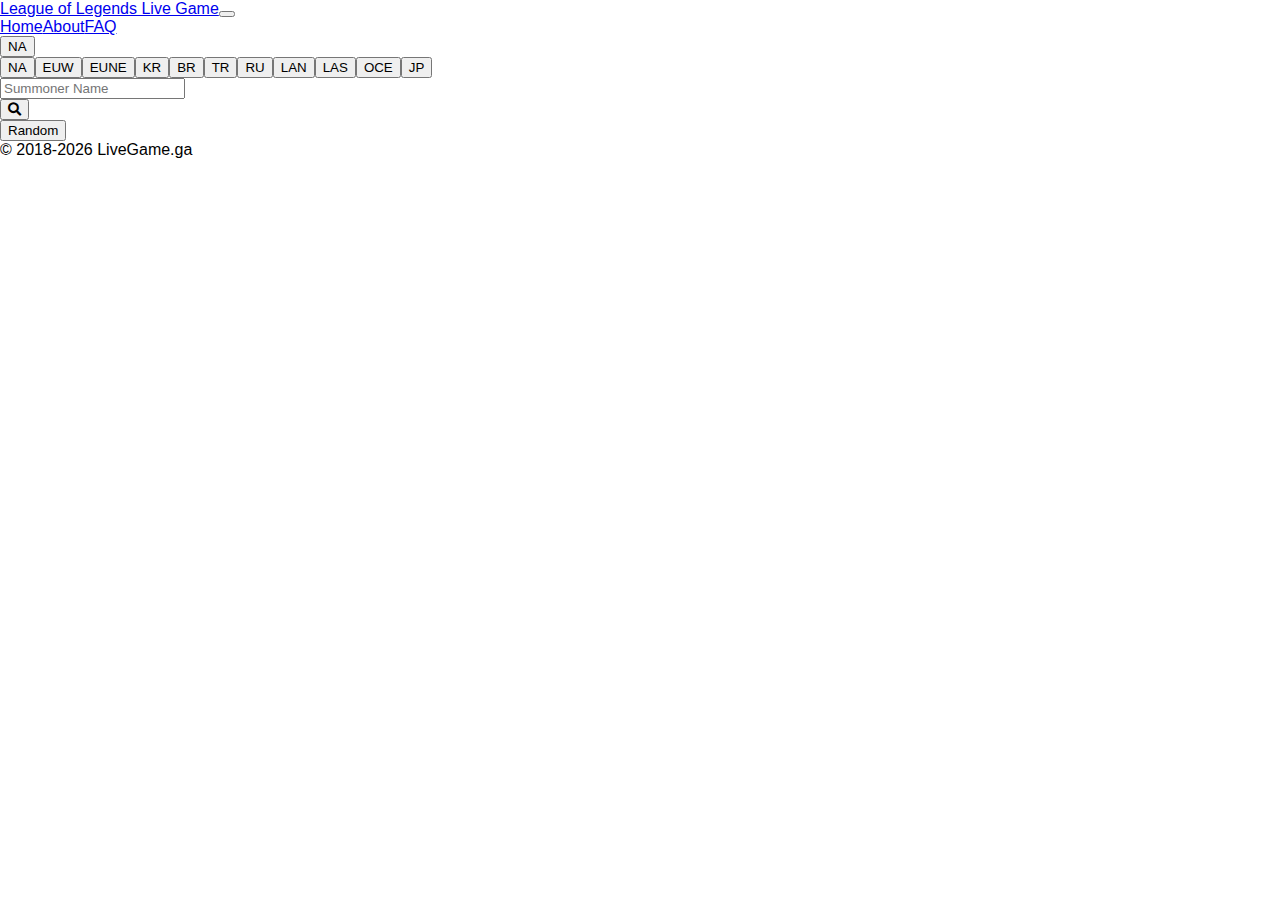
<file: index.html>
<!doctype html><html lang="en"><head><meta charset="utf-8"/><link rel="shortcut icon" href="/favicon.ico"/><meta name="viewport" content="width=device-width,initial-scale=1,shrink-to-fit=no"/><meta name="theme-color" content="#000000"/><link rel="manifest" href="/manifest.json"/><title>League of Legends Live Game Info</title><link rel="stylesheet" href="https://stackpath.bootstrapcdn.com/bootstrap/4.1.1/css/bootstrap.min.css" integrity="sha384-WskhaSGFgHYWDcbwN70/dfYBj47jz9qbsMId/iRN3ewGhXQFZCSftd1LZCfmhktB" crossorigin="anonymous"><link rel="stylesheet" href="https://use.fontawesome.com/releases/v5.0.6/css/all.css"><script type="text/javascript">!function(i){if(i.search){var l={};i.search.slice(1).split("&").forEach(function(i){var a=i.split("=");l[a[0]]=a.slice(1).join("=").replace(/~and~/g,"&")}),void 0!==l.p&&window.history.replaceState(null,null,i.pathname.slice(0,-1)+(l.p||"")+(l.q?"?"+l.q:"")+i.hash)}}(window.location)</script><link href="/static/css/main.6a4ec717.chunk.css" rel="stylesheet"></head><body><noscript>You need to enable JavaScript to run this app.</noscript><div id="root"></div><script src="https://code.jquery.com/jquery-3.3.1.slim.min.js" integrity="sha384-q8i/X+965DzO0rT7abK41JStQIAqVgRVzpbzo5smXKp4YfRvH+8abtTE1Pi6jizo" crossorigin="anonymous"></script><script src="https://cdnjs.cloudflare.com/ajax/libs/popper.js/1.14.3/umd/popper.min.js" integrity="sha384-ZMP7rVo3mIykV+2+9J3UJ46jBk0WLaUAdn689aCwoqbBJiSnjAK/l8WvCWPIPm49" crossorigin="anonymous"></script><script src="https://stackpath.bootstrapcdn.com/bootstrap/4.1.1/js/bootstrap.min.js" integrity="sha384-smHYKdLADwkXOn1EmN1qk/HfnUcbVRZyYmZ4qpPea6sjB/pTJ0euyQp0Mk8ck+5T" crossorigin="anonymous"></script><script>!function(l){function e(e){for(var r,t,n=e[0],o=e[1],u=e[2],f=0,i=[];f<n.length;f++)t=n[f],p[t]&&i.push(p[t][0]),p[t]=0;for(r in o)Object.prototype.hasOwnProperty.call(o,r)&&(l[r]=o[r]);for(s&&s(e);i.length;)i.shift()();return c.push.apply(c,u||[]),a()}function a(){for(var e,r=0;r<c.length;r++){for(var t=c[r],n=!0,o=1;o<t.length;o++){var u=t[o];0!==p[u]&&(n=!1)}n&&(c.splice(r--,1),e=f(f.s=t[0]))}return e}var t={},p={1:0},c=[];function f(e){if(t[e])return t[e].exports;var r=t[e]={i:e,l:!1,exports:{}};return l[e].call(r.exports,r,r.exports,f),r.l=!0,r.exports}f.m=l,f.c=t,f.d=function(e,r,t){f.o(e,r)||Object.defineProperty(e,r,{enumerable:!0,get:t})},f.r=function(e){"undefined"!=typeof Symbol&&Symbol.toStringTag&&Object.defineProperty(e,Symbol.toStringTag,{value:"Module"}),Object.defineProperty(e,"__esModule",{value:!0})},f.t=function(r,e){if(1&e&&(r=f(r)),8&e)return r;if(4&e&&"object"==typeof r&&r&&r.__esModule)return r;var t=Object.create(null);if(f.r(t),Object.defineProperty(t,"default",{enumerable:!0,value:r}),2&e&&"string"!=typeof r)for(var n in r)f.d(t,n,function(e){return r[e]}.bind(null,n));return t},f.n=function(e){var r=e&&e.__esModule?function(){return e.default}:function(){return e};return f.d(r,"a",r),r},f.o=function(e,r){return Object.prototype.hasOwnProperty.call(e,r)},f.p="/";var r=window.webpackJsonp=window.webpackJsonp||[],n=r.push.bind(r);r.push=e,r=r.slice();for(var o=0;o<r.length;o++)e(r[o]);var s=n;a()}([])</script><script src="/static/js/2.86e75368.chunk.js"></script><script src="/static/js/main.295b866e.chunk.js"></script></body></html>
</file>
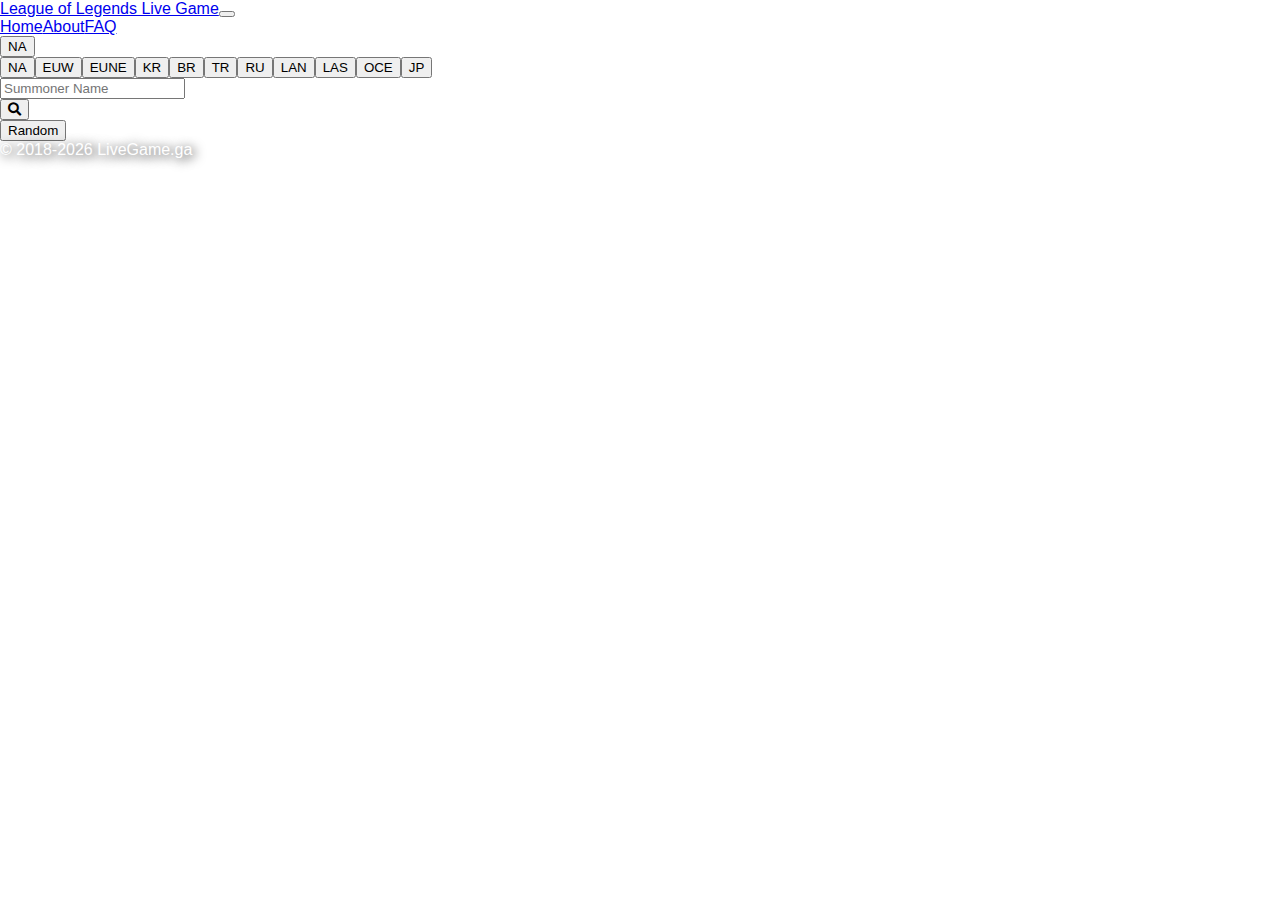
<file: about/index.html>
<!DOCTYPE html><html lang="en"><head><meta charset="utf-8"><link href="/favicon.ico" rel="shortcut icon"><meta content="width=device-width,initial-scale=1,shrink-to-fit=no" name="viewport"><meta content="#000000" name="theme-color"><link href="/manifest.json" rel="manifest"><title>League of Legends Live Game Info</title><link href="https://stackpath.bootstrapcdn.com/bootstrap/4.1.1/css/bootstrap.min.css" rel="stylesheet" crossorigin="anonymous" integrity="sha384-WskhaSGFgHYWDcbwN70/dfYBj47jz9qbsMId/iRN3ewGhXQFZCSftd1LZCfmhktB"><link href="https://use.fontawesome.com/releases/v5.0.6/css/all.css" rel="stylesheet"><script type="text/javascript">!function(i){if(i.search){var l={};i.search.slice(1).split("&").forEach(function(i){var a=i.split("=");l[a[0]]=a.slice(1).join("=").replace(/~and~/g,"&")}),void 0!==l.p&&window.history.replaceState(null,null,i.pathname.slice(0,-1)+(l.p||"")+(l.q?"?"+l.q:"")+i.hash)}}(window.location)</script><link href="https://stackpath.bootstrapcdn.com" rel="preconnect"><link href="https://cdnjs.cloudflare.com" rel="preconnect"><link href="https://code.jquery.com" rel="preconnect"><link href="https://use.fontawesome.com" rel="preconnect"><link href="/static/css/main.6a4ec717.chunk.css" rel="stylesheet"><link href="https://universe-meeps.leagueoflegends.com" rel="preconnect"><link href="/static/js/2.86e75368.chunk.js" rel="preload" as="script"><link href="/static/js/main.295b866e.chunk.js" rel="preload" as="script"></head><body><noscript>You need to enable JavaScript to run this app.</noscript><div id="root"><div class="d-flex h-100 flex-column"><div class="container-fluid p-0 shadow"><nav class="navbar navbar-expand-lg navbar-dark bg-dark"><div class="container"><a href="/" class="navbar-brand">League of Legends Live Game</a><button class="navbar-toggler" type="button" aria-expanded="false" data-toggle="collapse" aria-controls="navbarNav" aria-label="Toggle navigation" data-target="#navbarNav"><span class="navbar-toggler-icon"></span></button><div class="navbar-nav mr-auto collapse navbar-collapse" id="navbarNav"><a href="/" class="nav-item nav-link">Home</a><a href="/about" class="nav-item nav-link active">About</a><a href="/faq" class="nav-item nav-link">FAQ</a></div><div class="form-inline"><div class="form-inline"><div class="form-group w-100 justify-content-center"><div class="input-group w-75 shadow mr-2"><div class="input-group-prepend btn-group justify-content-center"><button class="btn btn-secondary dropdown-toggle" type="button" id="dropdownMenuButton" aria-expanded="false" aria-haspopup="true" data-toggle="dropdown">NA</button><div class="dropdown-menu" aria-labelledby="dropdownMenuButton"><button class="dropdown-item active" type="button" data-region="na">NA</button><button class="dropdown-item" type="button" data-region="euw">EUW</button><button class="dropdown-item" type="button" data-region="eune">EUNE</button><button class="dropdown-item" type="button" data-region="kr">KR</button><button class="dropdown-item" type="button" data-region="br">BR</button><button class="dropdown-item" type="button" data-region="tr">TR</button><button class="dropdown-item" type="button" data-region="ru">RU</button><button class="dropdown-item" type="button" data-region="lan">LAN</button><button class="dropdown-item" type="button" data-region="las">LAS</button><button class="dropdown-item" type="button" data-region="oce">OCE</button><button class="dropdown-item" type="button" data-region="jp">JP</button></div></div><input class="form-control" id="summonerName" placeholder="Summoner Name" type="text" value=""><div class="input-group-append"><button class="btn btn-success" type="button" id="searchButton"><i class="fas fa-search"></i></button></div></div><button class="btn btn-secondary shadow" type="button" id="randomButton">Random</button></div></div></div></div></nav></div><div class="jumbotron jumbotron-fluid py-md-5" style="position:relative"><div class="shadow" style="position:absolute;top:0;left:0;width:100%;height:100%;z-index:-1;opacity:.4;background:url(https://universe-meeps.leagueoflegends.com/v1/assets/images/factions/shurima_splash.jpg) center center/cover no-repeat"></div><div class="container py-md-5"><h1>About</h1></div></div><div class="container"><h2>Disclaimer</h2><p class="lead">This project isn’t endorsed by Riot Games and doesn’t reflect the views or opinions of Riot Games or anyone officially involved in producing or managing League of Legends. League of Legends and Riot Games are trademarks or registered trademarks of Riot Games, Inc. League of Legends © Riot Games, Inc.</p><h2>Credits</h2><p class="lead">Credit to <a href="https://www.deviantart.com/kaldrax/" rel="noopener noreferrer" target="_blank">kaldrax</a> for the league of legends icon.</p></div><div class="container mt-auto py-3">© 2018-2020 LiveGame.ga</div></div></div><script src="https://code.jquery.com/jquery-3.3.1.slim.min.js" crossorigin="anonymous" integrity="sha384-q8i/X+965DzO0rT7abK41JStQIAqVgRVzpbzo5smXKp4YfRvH+8abtTE1Pi6jizo"></script><script src="https://cdnjs.cloudflare.com/ajax/libs/popper.js/1.14.3/umd/popper.min.js" crossorigin="anonymous" integrity="sha384-ZMP7rVo3mIykV+2+9J3UJ46jBk0WLaUAdn689aCwoqbBJiSnjAK/l8WvCWPIPm49"></script><script src="https://stackpath.bootstrapcdn.com/bootstrap/4.1.1/js/bootstrap.min.js" crossorigin="anonymous" integrity="sha384-smHYKdLADwkXOn1EmN1qk/HfnUcbVRZyYmZ4qpPea6sjB/pTJ0euyQp0Mk8ck+5T"></script><script>!function(l){function e(e){for(var r,t,n=e[0],o=e[1],u=e[2],f=0,i=[];f<n.length;f++)t=n[f],p[t]&&i.push(p[t][0]),p[t]=0;for(r in o)Object.prototype.hasOwnProperty.call(o,r)&&(l[r]=o[r]);for(s&&s(e);i.length;)i.shift()();return c.push.apply(c,u||[]),a()}function a(){for(var e,r=0;r<c.length;r++){for(var t=c[r],n=!0,o=1;o<t.length;o++){var u=t[o];0!==p[u]&&(n=!1)}n&&(c.splice(r--,1),e=f(f.s=t[0]))}return e}var t={},p={1:0},c=[];function f(e){if(t[e])return t[e].exports;var r=t[e]={i:e,l:!1,exports:{}};return l[e].call(r.exports,r,r.exports,f),r.l=!0,r.exports}f.m=l,f.c=t,f.d=function(e,r,t){f.o(e,r)||Object.defineProperty(e,r,{enumerable:!0,get:t})},f.r=function(e){"undefined"!=typeof Symbol&&Symbol.toStringTag&&Object.defineProperty(e,Symbol.toStringTag,{value:"Module"}),Object.defineProperty(e,"__esModule",{value:!0})},f.t=function(r,e){if(1&e&&(r=f(r)),8&e)return r;if(4&e&&"object"==typeof r&&r&&r.__esModule)return r;var t=Object.create(null);if(f.r(t),Object.defineProperty(t,"default",{enumerable:!0,value:r}),2&e&&"string"!=typeof r)for(var n in r)f.d(t,n,function(e){return r[e]}.bind(null,n));return t},f.n=function(e){var r=e&&e.__esModule?function(){return e.default}:function(){return e};return f.d(r,"a",r),r},f.o=function(e,r){return Object.prototype.hasOwnProperty.call(e,r)},f.p="/";var r=window.webpackJsonp=window.webpackJsonp||[],n=r.push.bind(r);r.push=e,r=r.slice();for(var o=0;o<r.length;o++)e(r[o]);var s=n;a()}([])</script><script src="/static/js/2.86e75368.chunk.js"></script><script src="/static/js/main.295b866e.chunk.js"></script></body></html>
</file>
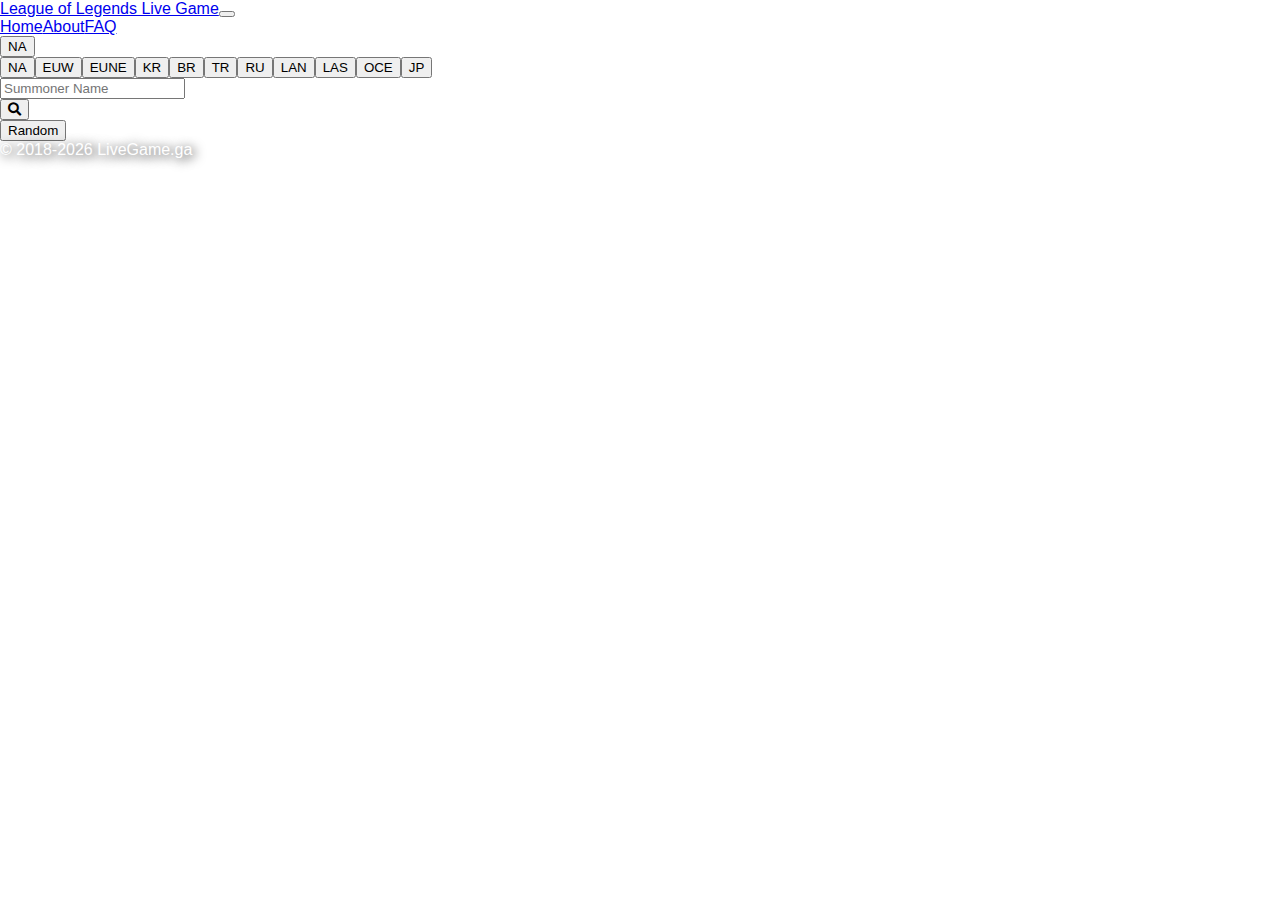
<file: faq/index.html>
<!DOCTYPE html><html lang="en"><head><meta charset="utf-8"><link href="/favicon.ico" rel="shortcut icon"><meta content="width=device-width,initial-scale=1,shrink-to-fit=no" name="viewport"><meta content="#000000" name="theme-color"><link href="/manifest.json" rel="manifest"><title>League of Legends Live Game Info</title><link href="https://stackpath.bootstrapcdn.com/bootstrap/4.1.1/css/bootstrap.min.css" rel="stylesheet" crossorigin="anonymous" integrity="sha384-WskhaSGFgHYWDcbwN70/dfYBj47jz9qbsMId/iRN3ewGhXQFZCSftd1LZCfmhktB"><link href="https://use.fontawesome.com/releases/v5.0.6/css/all.css" rel="stylesheet"><script type="text/javascript">!function(i){if(i.search){var l={};i.search.slice(1).split("&").forEach(function(i){var a=i.split("=");l[a[0]]=a.slice(1).join("=").replace(/~and~/g,"&")}),void 0!==l.p&&window.history.replaceState(null,null,i.pathname.slice(0,-1)+(l.p||"")+(l.q?"?"+l.q:"")+i.hash)}}(window.location)</script><link href="https://stackpath.bootstrapcdn.com" rel="preconnect"><link href="https://use.fontawesome.com" rel="preconnect"><link href="https://code.jquery.com" rel="preconnect"><link href="https://cdnjs.cloudflare.com" rel="preconnect"><link href="/static/css/main.6a4ec717.chunk.css" rel="stylesheet"><link href="https://universe-meeps.leagueoflegends.com" rel="preconnect"><link href="/static/js/2.86e75368.chunk.js" rel="preload" as="script"><link href="/static/js/main.295b866e.chunk.js" rel="preload" as="script"></head><body><noscript>You need to enable JavaScript to run this app.</noscript><div id="root"><div class="d-flex h-100 flex-column"><div class="container-fluid p-0 shadow"><nav class="navbar navbar-expand-lg navbar-dark bg-dark"><div class="container"><a href="/" class="navbar-brand">League of Legends Live Game</a><button class="navbar-toggler" type="button" aria-expanded="false" data-toggle="collapse" aria-controls="navbarNav" aria-label="Toggle navigation" data-target="#navbarNav"><span class="navbar-toggler-icon"></span></button><div class="navbar-nav mr-auto collapse navbar-collapse" id="navbarNav"><a href="/" class="nav-item nav-link">Home</a><a href="/about" class="nav-item nav-link">About</a><a href="/faq" class="nav-item nav-link active">FAQ</a></div><div class="form-inline"><div class="form-inline"><div class="form-group w-100 justify-content-center"><div class="input-group w-75 shadow mr-2"><div class="input-group-prepend btn-group justify-content-center"><button class="btn btn-secondary dropdown-toggle" type="button" id="dropdownMenuButton" aria-expanded="false" aria-haspopup="true" data-toggle="dropdown">NA</button><div class="dropdown-menu" aria-labelledby="dropdownMenuButton"><button class="dropdown-item active" type="button" data-region="na">NA</button><button class="dropdown-item" type="button" data-region="euw">EUW</button><button class="dropdown-item" type="button" data-region="eune">EUNE</button><button class="dropdown-item" type="button" data-region="kr">KR</button><button class="dropdown-item" type="button" data-region="br">BR</button><button class="dropdown-item" type="button" data-region="tr">TR</button><button class="dropdown-item" type="button" data-region="ru">RU</button><button class="dropdown-item" type="button" data-region="lan">LAN</button><button class="dropdown-item" type="button" data-region="las">LAS</button><button class="dropdown-item" type="button" data-region="oce">OCE</button><button class="dropdown-item" type="button" data-region="jp">JP</button></div></div><input class="form-control" id="summonerName" placeholder="Summoner Name" type="text" value=""><div class="input-group-append"><button class="btn btn-success" type="button" id="searchButton"><i class="fas fa-search"></i></button></div></div><button class="btn btn-secondary shadow" type="button" id="randomButton">Random</button></div></div></div></div></nav></div><div class="jumbotron jumbotron-fluid py-md-5" style="position:relative"><div class="shadow" style="position:absolute;top:0;left:0;width:100%;height:100%;z-index:-1;opacity:.4;background:url(https://universe-meeps.leagueoflegends.com/v1/assets/images/factions/mount-targon_splash.jpg) center center/cover no-repeat"></div><div class="container py-md-5"><h1>FAQ</h1></div></div><div class="container"><h4>Where do you get your data from?</h4><p class="lead">From the <a href="https://developer.riotgames.com/" rel="noopener noreferrer" target="_blank">Riot Games API</a>.</p><h4>Are you affiliated with Riot Games?</h4><p class="lead">No. This project isn’t endorsed by Riot Games and doesn’t reflect the views or opinions of Riot Games or anyone officially involved in producing or managing League of Legends. League of Legends and Riot Games are trademarks or registered trademarks of Riot Games, Inc. League of Legends © Riot Games, Inc.</p></div><div class="container mt-auto py-3">© 2018-2020 LiveGame.ga</div></div></div><script src="https://code.jquery.com/jquery-3.3.1.slim.min.js" crossorigin="anonymous" integrity="sha384-q8i/X+965DzO0rT7abK41JStQIAqVgRVzpbzo5smXKp4YfRvH+8abtTE1Pi6jizo"></script><script src="https://cdnjs.cloudflare.com/ajax/libs/popper.js/1.14.3/umd/popper.min.js" crossorigin="anonymous" integrity="sha384-ZMP7rVo3mIykV+2+9J3UJ46jBk0WLaUAdn689aCwoqbBJiSnjAK/l8WvCWPIPm49"></script><script src="https://stackpath.bootstrapcdn.com/bootstrap/4.1.1/js/bootstrap.min.js" crossorigin="anonymous" integrity="sha384-smHYKdLADwkXOn1EmN1qk/HfnUcbVRZyYmZ4qpPea6sjB/pTJ0euyQp0Mk8ck+5T"></script><script>!function(l){function e(e){for(var r,t,n=e[0],o=e[1],u=e[2],f=0,i=[];f<n.length;f++)t=n[f],p[t]&&i.push(p[t][0]),p[t]=0;for(r in o)Object.prototype.hasOwnProperty.call(o,r)&&(l[r]=o[r]);for(s&&s(e);i.length;)i.shift()();return c.push.apply(c,u||[]),a()}function a(){for(var e,r=0;r<c.length;r++){for(var t=c[r],n=!0,o=1;o<t.length;o++){var u=t[o];0!==p[u]&&(n=!1)}n&&(c.splice(r--,1),e=f(f.s=t[0]))}return e}var t={},p={1:0},c=[];function f(e){if(t[e])return t[e].exports;var r=t[e]={i:e,l:!1,exports:{}};return l[e].call(r.exports,r,r.exports,f),r.l=!0,r.exports}f.m=l,f.c=t,f.d=function(e,r,t){f.o(e,r)||Object.defineProperty(e,r,{enumerable:!0,get:t})},f.r=function(e){"undefined"!=typeof Symbol&&Symbol.toStringTag&&Object.defineProperty(e,Symbol.toStringTag,{value:"Module"}),Object.defineProperty(e,"__esModule",{value:!0})},f.t=function(r,e){if(1&e&&(r=f(r)),8&e)return r;if(4&e&&"object"==typeof r&&r&&r.__esModule)return r;var t=Object.create(null);if(f.r(t),Object.defineProperty(t,"default",{enumerable:!0,value:r}),2&e&&"string"!=typeof r)for(var n in r)f.d(t,n,function(e){return r[e]}.bind(null,n));return t},f.n=function(e){var r=e&&e.__esModule?function(){return e.default}:function(){return e};return f.d(r,"a",r),r},f.o=function(e,r){return Object.prototype.hasOwnProperty.call(e,r)},f.p="/";var r=window.webpackJsonp=window.webpackJsonp||[],n=r.push.bind(r);r.push=e,r=r.slice();for(var o=0;o<r.length;o++)e(r[o]);var s=n;a()}([])</script><script src="/static/js/2.86e75368.chunk.js"></script><script src="/static/js/main.295b866e.chunk.js"></script></body></html>
</file>
<file: static/css/main.6a4ec717.chunk.css>
body{margin:0;padding:0;font-family:-apple-system,BlinkMacSystemFont,Segoe UI,Roboto,Oxygen,Ubuntu,Cantarell,Fira Sans,Droid Sans,Helvetica Neue,sans-serif;-webkit-font-smoothing:antialiased;-moz-osx-font-smoothing:grayscale}code{font-family:source-code-pro,Menlo,Monaco,Consolas,Courier New,monospace}body,html{height:100%}#root{min-height:100%;height:1px}.jumbotron{color:#fff;background-color:initial;text-shadow:.15rem .15rem .75rem #000}.App{text-align:center}.App-logo{-webkit-animation:App-logo-spin 20s linear infinite;animation:App-logo-spin 20s linear infinite;height:80px}.App-header{background-color:#222;height:150px;padding:20px;color:#fff}.App-title{font-size:1.5em}.App-intro{font-size:large}@-webkit-keyframes App-logo-spin{0%{-webkit-transform:rotate(0deg);transform:rotate(0deg)}to{-webkit-transform:rotate(1turn);transform:rotate(1turn)}}@keyframes App-logo-spin{0%{-webkit-transform:rotate(0deg);transform:rotate(0deg)}to{-webkit-transform:rotate(1turn);transform:rotate(1turn)}}
/*# sourceMappingURL=main.6a4ec717.chunk.css.map */
</file>
